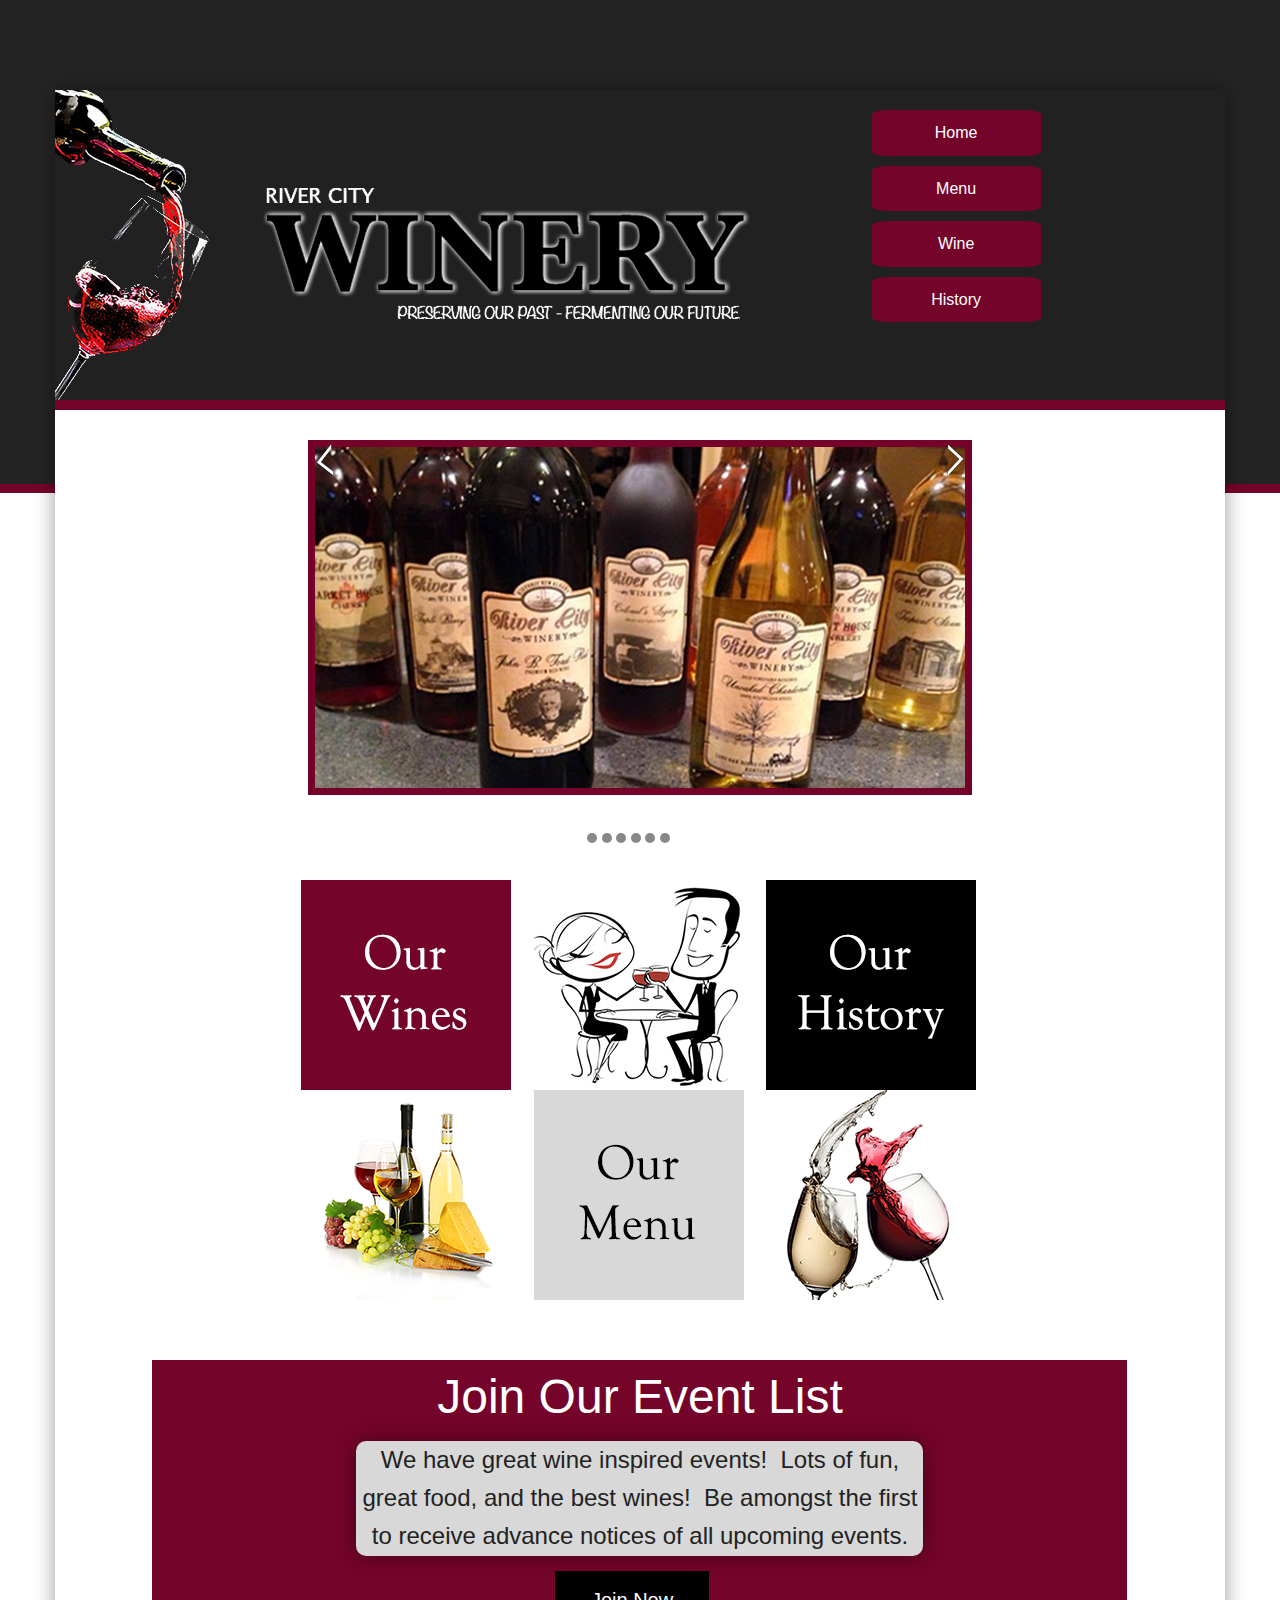
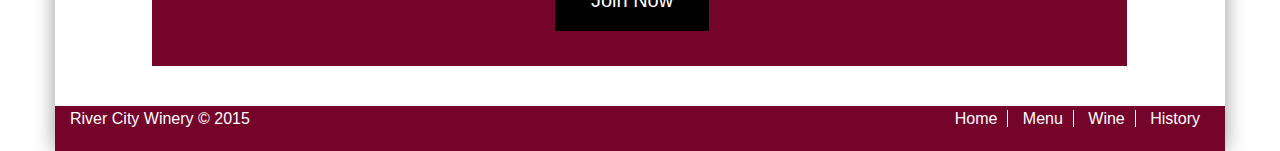
<file: index.html>
<!doctype html>
<html>
<head>
  <title>River City Winery</title>
  <meta charset="UTF-8">
  <meta name="viewport" content="width=device-width, initial-scale=1.0">
  <link href='https://fonts.googleapis.com/css?family=Allura' rel='stylesheet' type='text/css'>
  <link href="css/normalize.css" rel="stylesheet" media="screen">
  <link rel="stylesheet" type="text/css" href="css/foundation.css">
  <link rel="stylesheet" type="text/css" href="css/master.min.css">
  
</head>

<body>
  <div id='wrapper'>

    <div id='headCon'>
      <div class='row'>
        <div class='small-2 columns' id='imgHead' style='padding-left: 0px;'>
          <img class="hide-for-medium hide-for-small" src='img/winepourst.png' alt='Wine Pouring'>
        </div>
        <div class='small-5 columns' id='logoCon'>
          <img src='img/logo.png' alt='Winery Logo'>
        </div>
        <div class='small-5 columns' id='navCon'>       
          <ul class="mainNav">
            <li><a href="index.html">Home</a></li>
            <li><a href="menu.html">Menu</a></li>
            <li><a href="wine.html">Wine</a></li>
            <li><a href="history.html">History</a></li>
          </ul>
        </div>
      </div> 
    </div> <!--header container ends-->
      
    <div class='row'>
      <div class='large-12 columns'>
        <div id='imgHolder'>
          <div><img src="img/slidepic1.png" id='slideImg' alt='Picture of River City Winery"s wines'></div>
          <div class="leftControl"><img onClick="image(-1)" class="conLeft" src="img/left.svg" alt='Arrow for slide navigation' ></div>
          <div class="rightControl"><img onClick="image(1)" class="conRight" src="img/right.svg" alt='Arrow for slide navigation' ></div>
        </div>
      <div class='small-4 small-centered columns' id='dots'>
        <ol>
          <li></li>
          <li></li>
          <li></li>
          <li></li>
          <li></li>
          <li></li>
        </ol>
      </div>
        
      </div>
    </div><!--Slide Container ends-->
  	
    <div class='row'>
      <div class='small-8 small-centered columns' id='decoCon'>
        <ul class='decoNav hide-for-small'>
          <li id='decoRight'><a href="wine.html"><img src="img/owine1.png" class='imgMed' alt='Burgundy box titled Our Wines'></a></li>
          <li id='decoCenter'><img src="img/wine_couple.png" class='imgMed' alt='Cartoon couple sitting at table sipping wine'></li>
          <li id='decoLeft'><a href="history.html"><img src="img/his.png" class='imgMed' alt='Black box titled Our History'></a></li>
          <li id='decoRightBot'><img src="img/wine1.png" class='imgMed' alt='An image of wine, cheese, grapes and wine glasses'></li>
          <li id='decoCenterBot'><a href="menu.html"><img src="img/omenu.png" class='imgMed' alt='Grey box titled Our Menu'></a></li>
          <li id='decoLeftBot'><img src="img/wine2.png" class='imgMed' alt='A glass of red wine and a glass of white wine clicking in a toast.'></li>
        </ul> 
      </div>
    </div><!--decorative nav ends-->

    <div class='row'>
      <div class='small-10 small-offset-1 columns eveCon'>
      	<div class='events'>
        	<h5>Join Our Event List</h5>
        </div>
        <div>
          <p id='desPara'>We have great wine inspired events! &nbsp;Lots of fun, great food, and the best wines! &nbsp;Be amongst the first to receive advance notices of all upcoming events.</p>
        </div>
        <div>
          <ul id='styleList'>
            <li><a class="large button"  data-reveal-id="joinForm">Join Now</a></li>
          </ul>
        </div> 
      </div>
    </div>
     

    <div id='spaceCon'></div>
  		<div class='row' id='footCon'>
        <footer id='footPage'>
          <div class='small-6 columns text-left'>
            <p>River City Winery &copy; 2015</p>
          </div>
            <div class='small-6 columns text-right'>
              <ul>
                <li><a href="index.html">Home</a></li>
                <li><a href="menu.html">Menu</a></li>
                <li><a href="wine.html">Wine</a></li>
                <li><a href="history.html">History</a></li>
              </ul>
            </div>
        </footer>
 			</div>

  <!-- Popup Form to Join Event list -->
    <div class="reveal-modal small" id="joinForm" data-reveal="">
      <h3>Join Our Event List</h3>
        <p>We have great wine inspired events! &nbsp;Lots of fun, great food, and award winning wines! &nbsp;Be amongst the first to receive advance notices of all upcoming events.</p>
          <form>
            <div class="row">
              <div class="large-6 columns">
                <label>First Name
                  <input type="text"  pattern="^[A-Za-z]+$" placeholder="First Name" name="userName" id="firstName" tabindex="1" accesskey="N" required>
                </label>
              </div>
              <div class="large-6 columns">
                <label>Last Name
                  <input type="text"  pattern="^[A-Za-z]+$" placeholder="Last Name" name="userName" id="lastName" tabindex="1" accesskey="N" required>
                </label>
              </div>
            </div>
            <div class="row">
              <div class="large-6 columns">
                <label>Email
                  <input type="text" pattern="[a-z0-9._%+-]+@[a-z0-9.-]+\.[a-z]{2,3}$" placeholder="noOne@example.com" name="userEmail" id="userEmail" tabindex="3" accesskey="E" required>
                </label>
              </div>
              <div class="large-6 columns">
                <label>Phone Number
                 <input type="tel" pattern="^\d{3}-\d{3}-\d{4}$" placeholder="XXX-XXX-XXXX" name="userPhone" id="userPhone" tabindex="4" accesskey="P">
                </label>
              </div>
              <div class="large-4  columns">
                <button class="button round" type="submit" tabindex="14" style='padding: 3px 3px;'>Submit</button> 
              </div>
              <div>
                <button class="button round" type="reset" tabindex="15" style='padding: 3px 3px;'>Reset</button>
              </div>
            </div>
          </form>
        <a href='#' class='close-reveal-modal'>&#215;</a>
    </div><!-- Popup form end -->


  </div><!--wrapper ends-->
	<script type="text/javascript" src="https://code.jquery.com/jquery-1.11.3.min.js">			</script>
  <script src="js/slide.min.js"></script>
  <script src="js/foundation/foundation.reveal.js"></script>
  <script src="js/vendor/jquery.js"></script>
  <script src="js/foundation.min.js"></script>
    <script>
      $(document).foundation();
    </script> 
  
</body>
</html>
</file>
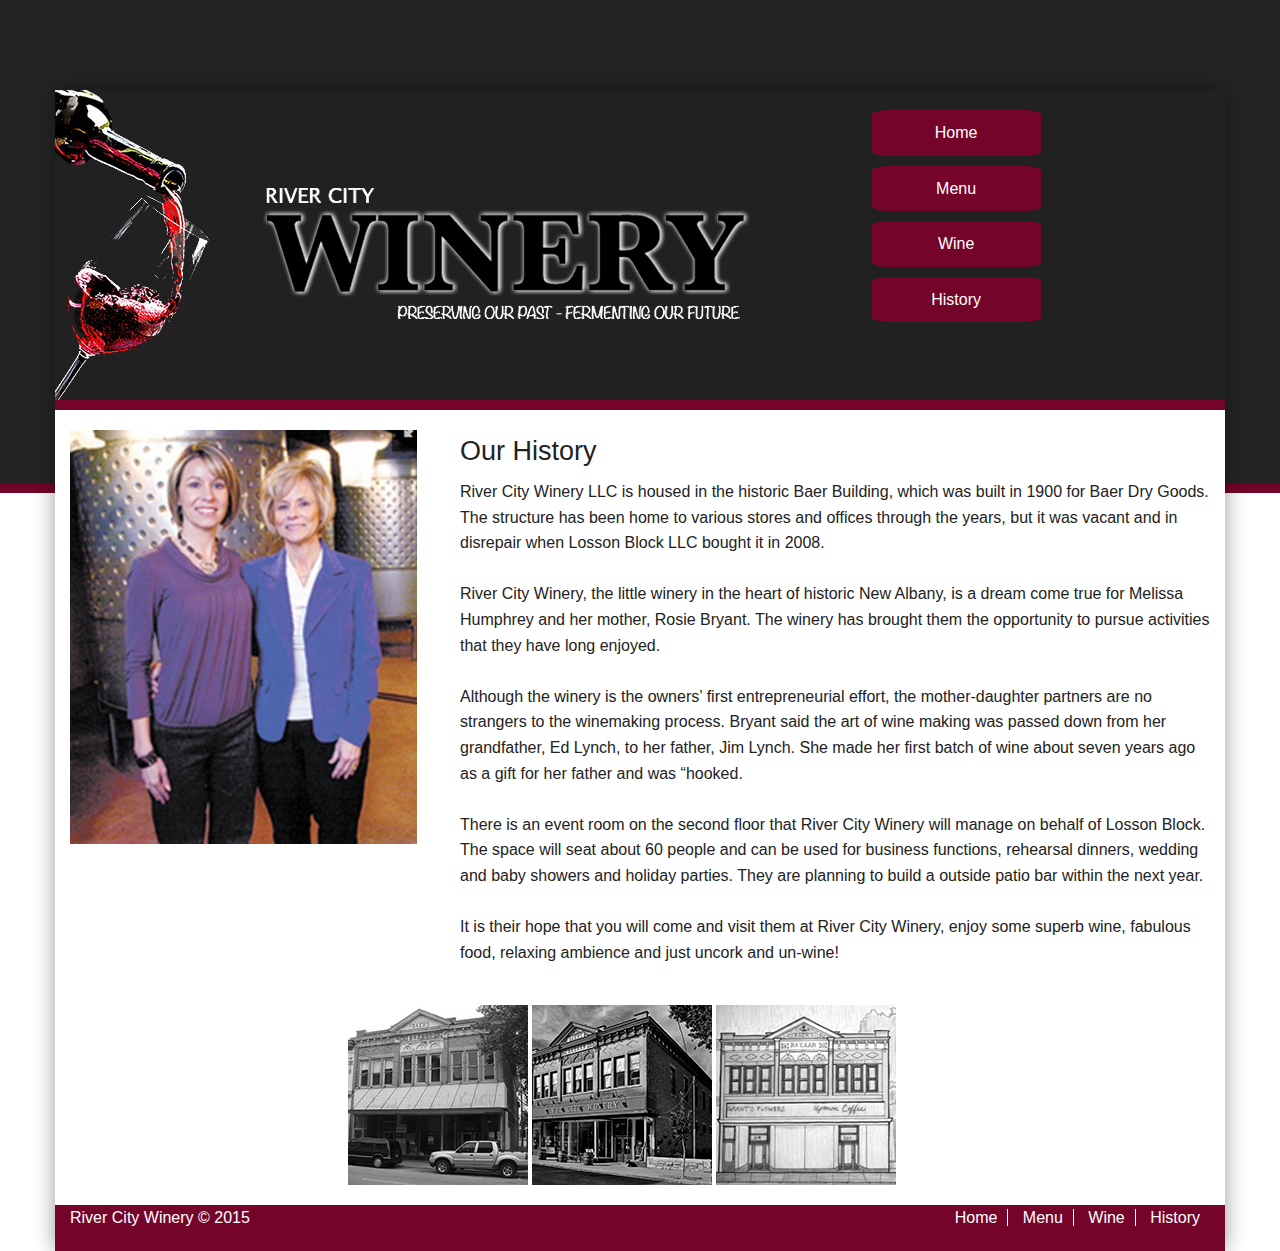
<file: history.html>
<!doctype html>
<html>
<head>
  <title>River City Winery</title>
  <meta charset="UTF-8">
  <meta name="viewport" content="width=device-width, initial-scale=1.0">
  <link href="css/normalize.css" rel="stylesheet" media="screen">
  <link rel="stylesheet" type="text/css" href="css/foundation.css">
  <link rel="stylesheet" type="text/css" href="css/master.min.css">
  
</head>

<body>
  <div id='wrapper'>

    <div id='headCon'>
      <div class='row'>
        <div class='small-2 columns' id='imgHead' style='padding-left: 0px;'>
          <img class="hide-for-medium hide-for-small" src='img/winepourst.png' alt='Wine Pouring'>
        </div>
        <div class='small-5 columns' id='logoCon'>
          <img src='img/logo.png' alt='Winery Logo'>
        </div>
        <div class='small-5 columns' id='navCon'>       
          <ul class="mainNav">
            <li><a href="index.html">Home</a></li>
            <li><a href="menu.html">Menu</a></li>
            <li><a href="wine.html">Wine</a></li>
            <li><a href="history.html">History</a></li>
          </ul>
        </div>
      </div> 
    </div> <!--header container ends-->
  
    <div class='container'>
      <div class='row'>
        <div class='small-4 columns'>
          <img src='img/owner.png' class='imgLg' alt='Picture of the two owners'>
        </div>
        <div class="small-8 columns colStyle">
          <h3 >Our History</h3>
            <p>River City Winery LLC is housed in the historic Baer Building, which was built in 1900 for Baer Dry Goods.  The structure has been home to various stores and offices through the years, but it was vacant and in disrepair when Losson Block LLC bought it in 2008. <br><br>River City Winery, the little winery in the heart of historic New Albany, is a dream come true for Melissa Humphrey and her mother, Rosie Bryant.  The winery has brought them the opportunity to pursue activities that they have long enjoyed.<br><br>Although the winery is the owners’ first entrepreneurial effort, the mother-daughter partners are no strangers to the winemaking process.  Bryant said the art of wine making was passed down from her grandfather, Ed Lynch, to her father, Jim Lynch. She made her first batch of wine about seven years ago as a gift for her father and was “hooked.<br><br>There is an event room on the second floor that River City Winery will manage on behalf of Losson Block.  The space will seat about 60 people and can be used for business functions, rehearsal dinners, wedding and baby showers and holiday parties.  They are planning to build a outside patio bar within the next year.<br><br>It is their hope that you will come and visit them at River City Winery, enjoy some superb wine, fabulous food, relaxing ambience and just uncork and un-wine!</p>
          </div>
      </div>
    </div>

    <div class="container ">
      <div class='row'>
        <div class='small-block-grid-3 picStyle'>
         <img src='img/baer1.png' class='imgSmall' alt='Old picture of Baer Building'>
            <img src='img/baer2.png' class='imgSmall' alt='Current picture of Baer Building'>
            <img src='img/baer3.png' class='imgSmall' alt='Hand drawing to the Baer Building'>
        </div>
      </div>
    </div><!--Content Container ends-->  

    <div id='spaceCon'></div>
  		<div class='row' id='footCon'>
        <footer id='footPage'>
          <div class='small-6 columns text-left'>
            <p>River City Winery &copy; 2015</p>
          </div>
            <div class='small-6 columns text-right'>
              <ul>
                <li><a href="index.html">Home</a></li>
                <li><a href="menu.html">Menu</a></li>
                <li><a href="wine.html">Wine</a></li>
                <li><a href="history.html">History</a></li>
              </ul>
            </div>
        </footer>
 			</div>
  </div><!--wrapper ends-->
</body>
</html>
</file>
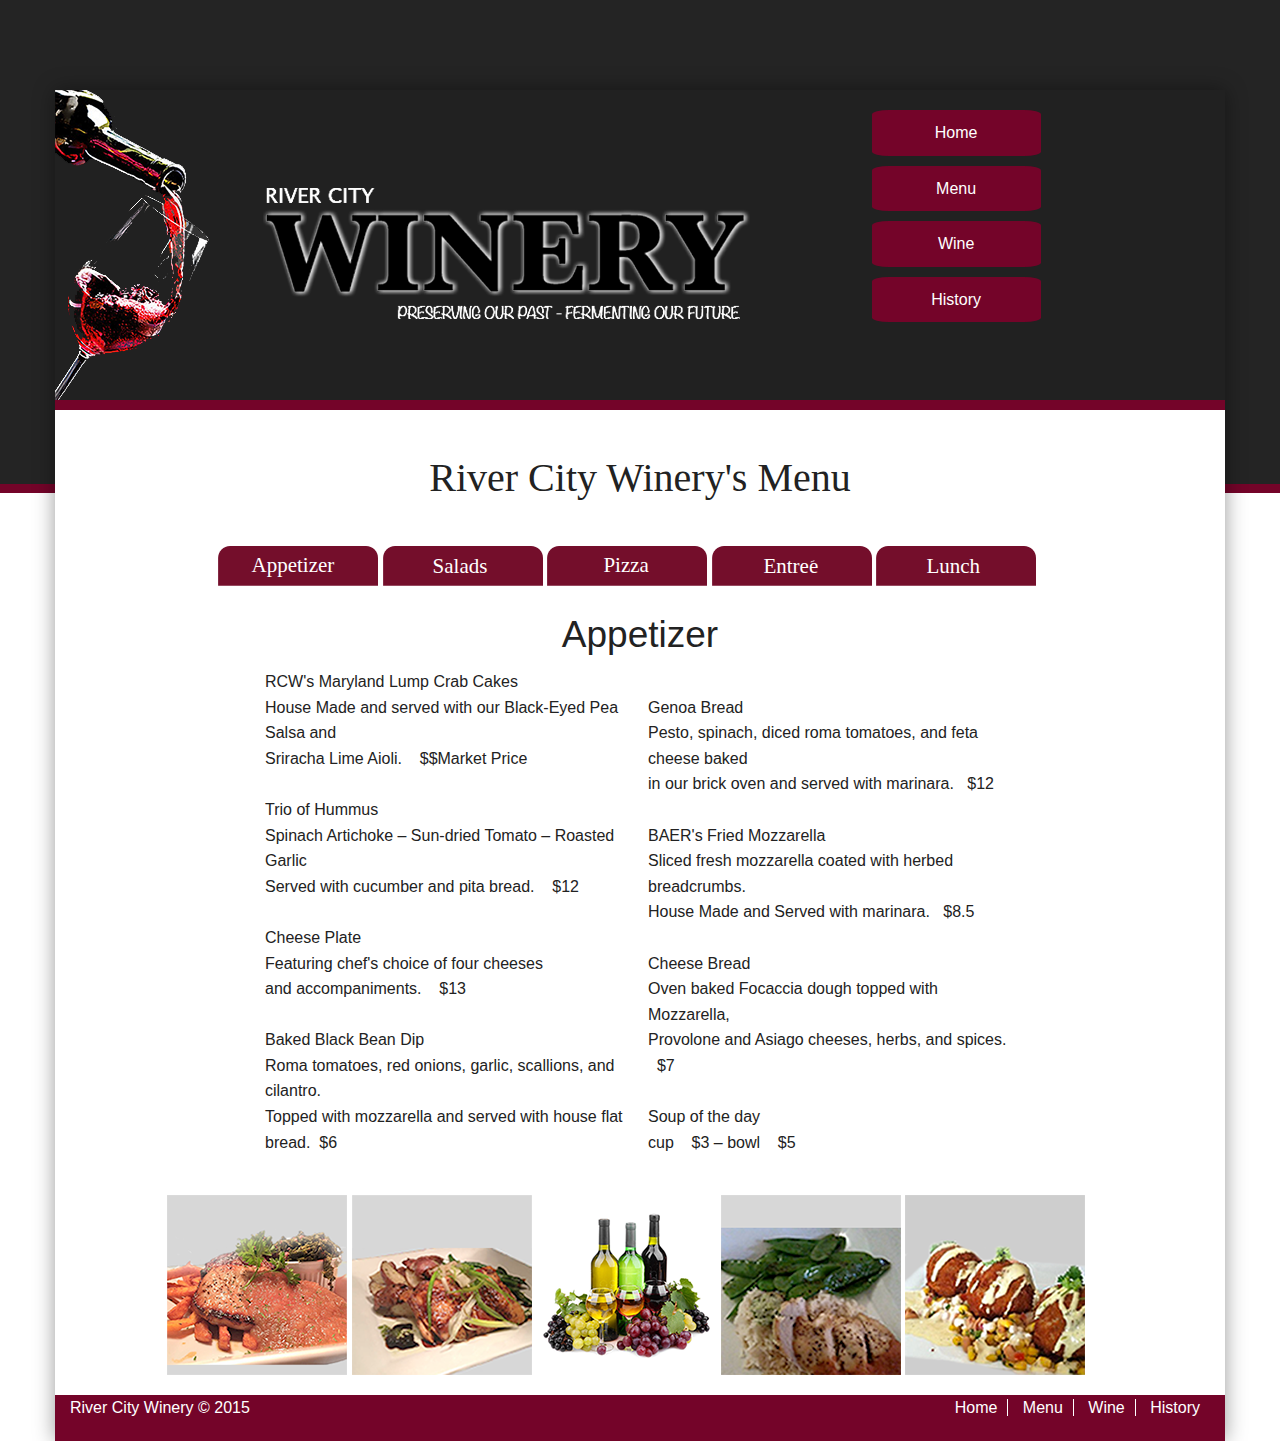
<file: menu.html>
<!doctype html>
<html>
<head>
  <title>River City Winery</title>
  <meta charset="UTF-8">
  <meta name="viewport" content="width=device-width, initial-scale=1.0">
  <link href="css/normalize.css" rel="stylesheet" media="screen">
  <link rel="stylesheet" type="text/css" href="css/foundation.css">
  <link rel="stylesheet" type="text/css" href="css/master.min.css">
  
</head>

<body>
  <div id='wrapper'>

    <div id='headCon'>
      <div class='row'>
        <div class='small-2 columns' id='imgHead' style='padding-left: 0px;'>
          <img class="hide-for-medium hide-for-small" src='img/winepourst.png' alt='Wine Pouring'>
        </div>
        <div class='small-5 columns' id='logoCon'>
          <img src='img/logo.png' alt='Winery Logo'>
        </div>
        <div class='small-5 columns' id='navCon'>       
          <ul class="mainNav">
            <li><a href="index.html">Home</a></li>
            <li><a href="menu.html">Menu</a></li>
            <li><a href="wine.html">Wine</a></li>
            <li><a href="history.html">History</a></li>
          </ul>
        </div>
      </div> 
    </div> <!--header container ends-->
      
     <div ><h1 id='menuHead'>River City Winery's Menu</h1></div>
  
        <div class="container">
          <div class='row'>
            <div class='small-12 small-centered columns'>
              <div class='barStyle'>
                <div class='button secondary'>
                  <a class='menu' data-target=".appetizer"><img src="img/appetizer.svg" alt='Appertizer menu tab'></a>
                </div>
                <div class='button secondary'>
                  <a class='menu' data-target=".salads"><img src="img/salads.svg" alt='Salads menu tab'></a>
                </div>
                <div class='button secondary'> 
                  <a class='menu' data-target=".pizza"><img src="img/pizza.svg" alt='Pizza menu tab'></a>
                </div>
                <div class='button secondary'>
                  <a class='menu' data-target=".entrees"><img src="img/entrees.svg" alt='Entrees menu tab'></a>
                </div>
                <div class='button secondary'> 
                  <a class='menu' data-target=".lunch"><img src="img/lunch.svg" alt='Lunch menu tab'></a>
                </div>
              </div>
            </div>  
          </div>
        </div>
  
      <div class='container'>
        <div class='row'>
           
              
      <div class="small-8 small-centered columns" >
        <div class='appetizer target menuCon'>
          <h2 style='text-align:center;'>Appetizer</h2>
            <p>RCW's Maryland Lump Crab Cakes<br>House Made and served with our Black-Eyed Pea Salsa and <br>Sriracha Lime Aioli. &nbsp; &nbsp;$$Market Price<br><br>Trio of Hummus<br>Spinach Artichoke – Sun-dried Tomato – Roasted Garlic<br>Served with cucumber and pita bread. &nbsp; &nbsp;$12<br><br>Cheese Plate<br>Featuring chef's choice of four cheeses <br>and accompaniments. &nbsp;&nbsp; $13<br><br>
            Baked Black Bean Dip<br>Roma tomatoes, red onions, garlic, scallions, and cilantro.<br>Topped with mozzarella and served with house flat bread.&nbsp;&nbsp;$6<br><br>
            Genoa Bread<br>Pesto, spinach, diced roma tomatoes, and feta cheese baked<br> in our brick oven and served with marinara.&nbsp;&nbsp; $12<br><br>
            BAER's Fried Mozzarella<br>Sliced fresh mozzarella coated with herbed breadcrumbs.<br>House Made and Served with marinara.&nbsp;&nbsp; $8.5<br><br>
            Cheese Bread<br>Oven baked Focaccia dough topped with Mozzarella,<br>Provolone and Asiago cheeses, herbs, and spices. &nbsp;&nbsp;$7<br><br>
            Soup of the day <br>cup &nbsp;&nbsp; $3 – bowl &nbsp;&nbsp; $5
            </p>
        </div>
      </div>

          <div class="salads target small-8 small-centered columns menuCon" style="display: none;">
            <h2 style='text-align:center;'>Salads</h2>
         
              <p>
             House Salad<br>Romaine with Cucumbers, tomatoes and radishes.<br>Your choice of dressing.&nbsp; &nbsp; $6<br><br>
              Garden Fresh Caesar Salad<br>Romaine with Caesar dressing, freshly grated<br>Pecorino-Romano cheese, and Croutons. &nbsp; &nbsp;$6<br><br>
              Greek Salad<br>Romaine with greek dressing, Cucumbers, red onions,<br>kalamata olives, tomatoes, and feta cheese.&nbsp; &nbsp;$7<br><br>
              Seasonal Spinach Salad<br>Baby spinach with the Chef's Choice of Seasonal Garnishes.&nbsp; &nbsp;$7<br><br>
              Additions<br>Add to any salad - Chicken &nbsp; &nbsp; $5 &nbsp; &nbsp; Shrimp &nbsp; &nbsp; $3/shrimp<br><br>
              Available Dressings<br>Bacon Vinaigrette, Balsamic Vinaigrette, Blue Cheese,<br> Caesar, Greek Vinaigrette,Citrus Vinaigrette, <br>Honey Mustard, Italian, Ranch and Thousand Island.
              </p>
          </div>
          <div class="pizza target small-9 small-centered columns menuCon" style="display: none;">
            <h2 style='text-align:center;'>Brick Oven Pizza</h2>
         
              <p>
              Pizza Margherita<br>Named for Queen Margherita of Italy in 1889, this classic is topped with fresh sliced Mozzarella, fresh sliced roma tomatoes, and fresh basil smothered in shredded mozzarella and provolone. Try Adding Bacon or Prosciutto.&nbsp; &nbsp;$17<br><br>
              Roasted Pear and Blue Cheese Shredded Mozzarella cheese topped with caramelized onions, spinach, bacon, roasted pears, and blue cheese.&nbsp; &nbsp; $17<br><br>
              Wild Mushroom Crimini, Oyster, portabella and Shiitake mushrooms with fresh herbs on bed of Mozzarella and red sauce. &nbsp; &nbsp;$17<br><br>
              Mediterranean<br>Mediterranean-spiced chicken, red onion, and mozzarella Cheese topped with cucumber, tomato, kalamata olives, feta cheese, andtzatziki sauce. &nbsp; &nbsp; $17<br><br>
              Sicilian<br>Prosciutto, Pepperoni, Bacon, and sweet Italian sausage on a bed of mozzarella cheese and red sauce. &nbsp; &nbsp; $17<br><br>
              Buffalo Chicken<br>"Chef Walker's Hot Wing Sauce" Topped with Mozzarella Cheese, Marinated Chicken Breast, Red onion and herbs.&nbsp; &nbsp; $17<br><br>
              Cheese Pizza<br>No sauce or Red Sauce <br>ADD ADDITIONAL TOPPINGS TO MAKE YOUR OWN &nbsp; &nbsp; $13<br><br>
              Additional toppings **$1 - $2**<br><br>
              Pepperoni - Sausage - Bacon - Salami – Onion - Sweet Red Onion Banana Peppers - Jalapeños - Green Olives - Black Olives Kalamata Olives - Sliced Roma Tomatoes Fresh Sliced Mozzarella - Asiago - Parmesan - Feta – Extra Cheese Spinach – Roasted pears – Blue Cheese<br><br>
              Chicken** - Gourmet Mushrooms** - Prosciutto** Capriole Farms Goat cheese**<br><br>
              *Gluten-Free Crust Upon Request 
              </p>
          </div>
          <div class="entrees target small-9 small-centered columns menuCon" style="display: none;">
            <h2 style='text-align:center;'>Entrées</h2><br>
            <h4 style='text-align:center;'>Available Tuesday-Sunday after 4:00pm</h4>
             
              <p>
              Chicken Cordon Gouda<br>Baked chicken stuffed with prosciutto and gouda.  Served with whipped potatoes, sauce aurora, and vegetable of the day.&nbsp; &nbsp; $15<br><br>
              Coffee Cured Pork Tenderloin<br>Persimmon demi glace, sweet potato frites, and kale greens.&nbsp; &nbsp; $16<br><br>
              8 oz. Pan Seared Salmon<br>Roasted tomato vinaigrette, frisee, shaved red onions, toasted sunflower <br>seeds, sautéed haircot verts, served with rice pilaf.&nbsp; &nbsp; $16<br><br>
              Scallops<br>Three blackened U10  scallops, sofrito sauce, white frisee, and red peppers, served with rice pilaf.&nbsp; &nbsp;$18<br><br>
              8 oz. Sirloin<br>Red wine demi glace, potato puree, choice of kale greens or sautéed haircot verts.&nbsp; &nbsp;$15<br><br>
              Lemon Parmesan Tortellini<br>Ricotta tortellini, lemon parmesan cream sauce, crispy prosciutto, herbs and spices, tomatoes, arugula, finished with pecans &nbsp; &nbsp;$13<br><br>
              Fettuccine Alfredo<br>Creamy alfredo sauce made with RCW's white wine. &nbsp; &nbsp;$11<br><br>
              Pasta Marinara<br>Fettuccine, parmesan, marinara, herbs and spices.&nbsp; &nbsp;$9<br><br>
              Add Chicken $5 - Add Shrimp $6 - Add Scallops $8<br><br>
              Vegetable of the Day<br>á la Carte $3<br><br>
              </p>
          </div>
          <div class="lunch target small-8 small-centered columns menuCon" style="display: none;">
            <h2 style='text-align:center;'>Lunch</h2><br>
            <h4 style='text-align:center;'>Available Tuesday - Sunday from 11:00am-2:30pm</h4>
            
              <p>
              Chicken Salad<br>RCW's house made chicken salad with grapes, walnuts, red onion, and scallions.Served on a toasted croissant and dressed with lettuce.&nbsp; &nbsp;$8.5<br><br>
              The President<br>Ciabatta bread with genoa salami, cappicola, pepperoni, prosciutto, provolone cheese, lettuce, tomato, and Italian dressing.&nbsp; &nbsp;<br>half $7 - whole $9<br><br>
              Hot Ham & Cheese<br>Toasted ciabatta bread with shaved ham, mozzarella/provolone cheese, and sweet dijon mustard sauce.&nbsp; &nbsp;half $6 - whole $8<br><br>
              Mediterranean Chicken Wrap<br>Sautéed marinated chicken breast, tomatoes, cucumbers, spinach, red onion, feta, and tzatiziki sauce.&nbsp; &nbsp;$8.5<br><br>
              Turkey & Swiss<br>Toasted ciabatta bread with sliced turkey breast, swiss cheese, lettuce, tomato, and sweet dijon mustard sauce.&nbsp; &nbsp;$8<br><br>
              Fish Tacos<br>Fried cod, black eye pea and corn salsa, tomatoes, romaine lettuce with sriracha lime aioli wrapped in a flour tortilla &nbsp; &nbsp;$9<br><br>
              Stromboli<br>Sautéed Green peppers and Sausage topped with Pizza Sauce and Mozzarella Cheese.&nbsp; &nbsp;$8<br><br>
              Personal Lunch Pizza<br>Your choice of two of our pizza toppings.&nbsp; &nbsp;$7<br><br>
              Specialty Pizza&nbsp; &nbsp;$9<br><br>
              </p>
          </div>
        </div>
    </div>
    <div class="container ">
      <div class='row'>
        <div class='small-10 small-offset-1 columns  imgStyle'>
          <img src='img/porkChop.png' class='imgSmall' alt='Pork Chops'>
          <img src='img/salmon.png' class='imgSmall' alt='Salmon'>
          <img src='img/wine.png' class='imgSmall' alt='Wine'>
          <img src='img/chicken.png' class='imgSmall' alt='Chicken'>
          <img src='img/crabcakes.png' class='imgSmall' alt='Crab Cakes'>
        </div>
      </div>
    </div><!--Content Container ends-->  

    <div id='spaceCon'></div>
  		<div class='row' id='footCon'>
        <footer id='footPage'>
          <div class='small-6 columns text-left'>
            <p>River City Winery &copy; 2015</p>
          </div>
            <div class='small-6 columns text-right'>
              <ul>
                <li><a href="index.html">Home</a></li>
                <li><a href="menu.html">Menu</a></li>
                <li><a href="wine.html">Wine</a></li>
                <li><a href="history.html">History</a></li>
              </ul>
            </div>
        </footer>
 			</div>
  </div><!--wrapper ends-->
	<script src="https://code.jquery.com/jquery-2.1.4.min.js" type="text/javascript"></script>
  <script src="js/foundation.min.js"></script>
  <script type="text/javascript"> 
      $(document).ready(function () {
      var $targets = $('.target');
      $('.button .menu').click(function () {
      var $target = $($(this).data('target')).fadeToggle("300", "linear");
      $targets.not($target).hide()
    });
});
</script>
  
</body>
</html>
</file>
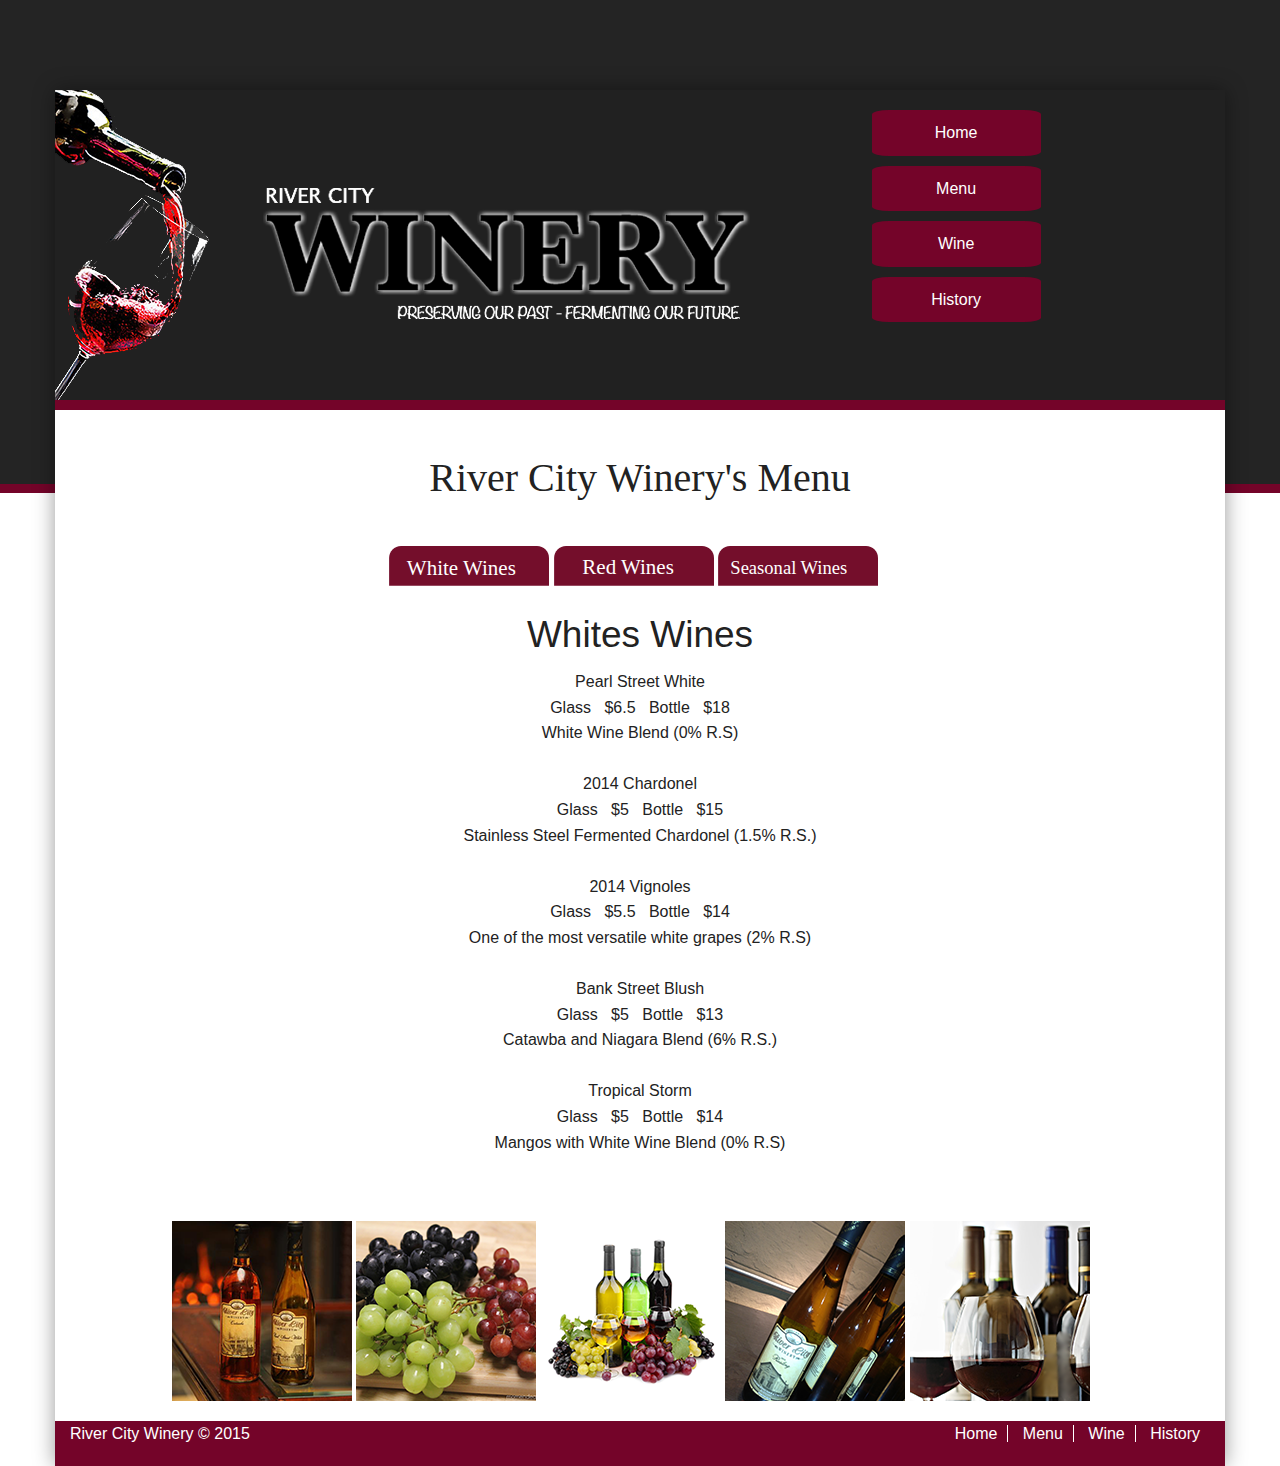
<file: wine.html>
<!doctype html>
<html>
<head>
  <title>River City Winery</title>
  <meta charset="UTF-8">
  <meta name="viewport" content="width=device-width, initial-scale=1.0">
  <link href="css/normalize.css" rel="stylesheet" media="screen">
  <link rel="stylesheet" type="text/css" href="css/foundation.css">
  <link rel="stylesheet" type="text/css" href="css/master.min.css">
  
</head>

<body>
  <div id='wrapper'>

    <div id='headCon'>
      <div class='row'>
        <div class='small-2 columns' id='imgHead' style='padding-left: 0px;'>
          <img class="hide-for-medium hide-for-small" src='img/winepourst.png' alt='Wine Pouring'>
        </div>
        <div class='small-5 columns' id='logoCon'>
          <img src='img/logo.png' alt='Winery Logo'>
        </div>
        <div class='small-5 columns' id='navCon'>       
          <ul class="mainNav">
            <li><a href="index.html">Home</a></li>
            <li><a href="menu.html">Menu</a></li>
            <li><a href="wine.html">Wine</a></li>
            <li><a href="history.html">History</a></li>
          </ul>
        </div>
      </div> 
    </div> <!--header container ends-->
      
     <div ><h1 id='menuHead'>River City Winery's Menu</h1></div>
  
        <div class="container">
          <div class='row'>
            <div class='small-12 small-centered columns'>
              <div class='wineStyle'>
                <div class='button secondary'>
                   <a class='menu' data-target=".whiteWine"><img src="img/whitewine.svg" alt='White Wine list tab'></a>
                </div>
                <div class='button secondary'>
                   <a class='menu' data-target=".redWine"><img src="img/redwine.svg" alt='Red Wine list tab'></a>
                </div>
                <div class='button secondary'> 
                  <a class='menu' data-target=".seasonalWine"><img src="img/seasonal.svg" alt='Seasonal Wine list tab'></a>
                </div>
              </div>
            </div>  
          </div>
        </div>
  
        <div class='container'>
          <div class='row'>
              <div class='whiteWine target small-8 small-centered columns wineCon'>
                <h2 style='text-align:center;'>Whites Wines</h2>
                  <p>
                  Pearl Street White<br>Glass &nbsp; $6.5 &nbsp;&nbsp;Bottle &nbsp; $18<br>White Wine Blend (0% R.S)<br><br>
                  2014 Chardonel<br>Glass &nbsp; $5 &nbsp;&nbsp;Bottle &nbsp; $15<br>Stainless Steel Fermented Chardonel (1.5% R.S.)<br><br>
                  2014 Vignoles<br>Glass &nbsp; $5.5 &nbsp;&nbsp;Bottle &nbsp; $14<br>One of the most versatile white grapes (2% R.S)<br><br>
                  Bank Street Blush<br>Glass &nbsp; $5 &nbsp;&nbsp;Bottle &nbsp; $13<br>Catawba and Niagara Blend  (6% R.S.)<br><br>
                  Tropical Storm<br>Glass &nbsp; $5 &nbsp;&nbsp;Bottle &nbsp; $14<br>Mangos with White Wine Blend (0% R.S)<br><br>
                  </p>
              </div>
              <div class="redWine target small-8 small-centered columns wineCon" style="display: none;">
                <h2 style='text-align:center;'>Red Wines</h2>
                  <p>
                  Main Street Red<br>Glass &nbsp; $7 &nbsp;&nbsp;Bottle &nbsp; $21<br>Merlot, Coret Noir, and Chancelor blend (0% R.S.)<br><br>
                  Cardinal Red<br>Glass &nbsp; $6.5 &nbsp;&nbsp;Bottle &nbsp; $17<br>100% Merlot Aged in Oak and Lightly Sweetened (2.5% R.S.)<br><br>
                  Fire Engine Red<br>Glass &nbsp; $6.5 &nbsp;&nbsp;Bottle &nbsp; $17<br>Chambourcin Rose´ (2.5% R.S.)<br><br>
                  Lazy River Red<br>Glass &nbsp; $5 &nbsp;&nbsp;Bottle &nbsp; $13<br>Sweet Native North American Concord (6% R.S.)<br><br>
                  Colonel's Legacy<br>Glass &nbsp; $7 &nbsp;&nbsp;Bottle &nbsp; $20<br>LIMIT 2 BOTTLES PER CUSTMER PER DAY<br>Red blend aged in used Kentucky Bourbon Barrels. <br>(7.5% R.S.)
                  </p>
              </div>
              <div class="seasonalWine target small-9 small-centered columns wineCon" style="display: none;">
                <h2 style='text-align:center;'>Seasonal Wines</h2>
                  <p>
                  Lazy Rive White<br>Glass &nbsp; $5 &nbsp;&nbsp;Bottle &nbsp; $13<br>Sweet Native North American Niagara (5% R.S)<br><br>
                  Market House Elderberry<br>Glass &nbsp; $5 &nbsp;&nbsp;Bottle &nbsp; $14<br>Elderberry with white wine (6.5% R.S.)<br><br>
                  Strawberry Cyclone<br>Glass &nbsp; $5 &nbsp;&nbsp;Bottle &nbsp; $14<br>Delicious Strawberry with white wine. (8% R.S.)<br><br>
                  Markethouse Cherry<br>Glass &nbsp; $5 &nbsp;&nbsp;Bottle &nbsp; $14<br>Sweet Michigan Cherry (9.5% R.S.)<br><br>
                  Berry Cherry Cyclone<br>Glass &nbsp; $5 &nbsp;&nbsp;Bottle &nbsp; $14<br>Black Cherry and blueberry with white wine (10.8% R.S.)<br><br>
                  </p>
              </div>
          </div>
        </div>

    <div class="container ">
      <div class='row'>
        <div class='small-block-grid-5 imgStyle'>
        <img src='img/wine6.png' class='imgSmall' alt='Image of Wine bottles'>
        <img src='img/grapeW.png' class='imgSmall' alt='Image of Red, Green, Purple grapes'>
        <img src='img/wine.png' class='imgSmall' alt='Clipart of Wine, Grapes, and Cheese'>
        <img src='img/wine7.png' class='imgSmall' alt="Photo of River City's Wine">
        <img src='img/wine9.png'  class='imgSmall' alt='Glass of wine'>
        </div>
      </div>
    </div><!--Content Container ends-->  

    <div id='spaceCon'></div>
  		<div class='row' id='footCon'>
        <footer id='footPage'>
          <div class='small-6 columns text-left'>
            <p>River City Winery &copy; 2015</p>
          </div>
            <div class='small-6 columns text-right'>
              <ul>
                <li><a href="index.html">Home</a></li>
                <li><a href="menu.html">Menu</a></li>
                <li><a href="wine.html">Wine</a></li>
                <li><a href="history.html">History</a></li>
              </ul>
            </div>
        </footer>
 			</div>
  </div><!--wrapper ends-->
	<script src="https://code.jquery.com/jquery-2.1.4.min.js" type="text/javascript"></script>
  <script src="js/foundation.min.js"></script>
  <script type="text/javascript"> 
      $(document).ready(function () {
      var $targets = $('.target');
      $('.button .menu').click(function () {
      var $target = $($(this).data('target')).fadeToggle("300", "linear");
      $targets.not($target).hide()
    });
});
</script>
  
</body>
</html>
</file>
<file: css/master.min.css>
#headSize h1,#menuHead,.events h5,.mainNav a,.wineCon>p{text-align:center}#wrapper,.row{max-width:73.125em}#styleList li,.decoNav a,.mainNav,.navEvent{list-style-type:none}#footPage ul,ol{list-style:none}#styleList li,.decoNav a,.mainNav a,.navEvent a,footer a{text-decoration:none}body{background-image:url(../img/background.png);background-repeat:repeat-x;background-position:center top;font-size:16px}#wrapper{min-height:100vh;margin:5.625em auto 0;background:#fff;box-shadow:0 0 20px rgba(0,0,0,.4)}#headCon{background:#212121;border-bottom:10px solid #740429}#imgHead{width:16%}#logoCon{margin-top:90px;width:48%}#navCon{margin-top:20px;width:33%}.row .row{margin:0;max-width:none;width:auto}::-webkit-input-placeholder{color:#999}:-moz-placeholder{color:#999}::-moz-placeholder{color:#999}:-ms-input-placeholder{color:#999}#dots li,#slideImg{margin:0 auto}.mainNav li{padding-bottom:10px}.mainNav a{border-radius:10%;width:50%;display:block;color:#fff;padding:10px 20px;background-color:#740429}#imgHolder,#slideImg{width:41.5em;position:relative}#imgHolder{min-height:6.25em;margin:1.875em auto;overflow:hidden}#slideImg{border:7px solid #740229;box-shadow:0 0 20px rgba(0,0,0,.6)}.leftControl,.rightControl{width:5.125em;height:12.5em;top:0}#desPara,.navEvent a{box-shadow:0 0 20px rgba(0,0,0,.4);text-align:center}.leftControl{left:0;position:absolute}.rightControl{right:0;position:absolute}.conLeft,.conRight{width:2em;height:2em;position:absolute;top:2%}.conLeft{left:8px}.conRight{right:8px}ol{width:100%;margin:0 35%}ol>li{background:#888;border-radius:50%;display:inline-block;width:10px;height:10px;cursor:pointer}#desPara,.eveCon,.navEvent{height:auto}.decoNav{margin-top:30px}.decoNav>li{display:inline;margin-left:2.5%}.decoNav a:hover{color:#fff;background:#740229}.eveCon{margin:40px auto;background:#740429}.events h5{font-size:3em;color:#fff;margin-bottom:10px}#desPara{width:60%;background:#D8D8D8;margin:0 auto;font-size:1.5em;border-radius:10px}.button{background-color:#000;color:#fff}.button:hover{background-color:#424242;color:#fff}#styleList{margin:15px 41%}.navEvent li{padding-bottom:10px;margin:20px 40%}.navEvent a{border-radius:10%;display:block;color:#fff;padding:10px 20px;background-color:#212121;font-size:1em}#headSize h1{font-size:4em;color:#000}.spaceCon{width:100%;height:100px}#footCon{background-color:#740429;color:#fff}#footPage ul li{padding:0;display:inline}#footPage ul{margin:0}footer li a{border-right:1px solid #fff;padding-right:10px;padding-left:10px;margin:0 auto;color:#fff}footer li:last-child a{border:none}#menuHead{font-family:Allura,cursive,serif;font-size:250%;margin:40px auto}.barStyle{margin-left:13%}.wineStyle{margin-left:28%}.imgStyle{margin:20px 10%}.menuCon p{-webkit-column-count:2;-moz-column-count:2;column-count:2}.picStyle{margin:20px 25%}.colStyle,.imgLg{margin-top:20px}@media (min-width:641px) and (max-width:1008px){#logoCon,#logoCon img{max-width:200%}.decoNav>li,.mainNav a,.mainNav li{display:inline}#logoCon{margin-top:20px;margin-left:90px}#navCon{width:70%}.mainNav{padding-left:5%}.touch-slider-viewport{width:60%!important}.imgMed{margin:0;max-width:25%!important}#decoCon{width:70%!important}.decoNav{width:100%;height:auto}.imgSmall{width:15%;margin-left:2%}.imgLg{width:90%;margin-left:2%}}@media (min-width:481px) and (max-width:640px){#logoCon{max-width:200%;margin-top:20px}#logoCon img{max-width:180%}#navCon{width:100%}.mainNav{padding-left:5%}.mainNav a,.mainNav li{display:inline}.touch-slider-viewport{width:100%!important}.imgMed{margin:0;max-width:40%}#decoCon{display:none}.imgLg,.imgSmall{display:none!important}.decoNav{width:100%;height:auto;margin-left:100%}#imgHolder,#slideImg,.conLeft,.conright{max-width:100%}#imgHolder{height:324px!important}.eveCon{height:auto;margin:40px 10px}.events h5{font-size:2em}#desPara{width:90%;font-size:.95em}.menu>img{width:80%}.wineStyle{margin-left:1%}.button{padding:0!important}.colStyle{width:100%!important}}@media (max-width:480px){#logoCon{max-width:200%;margin-top:20px}#logoCon img{max-width:180%}#navCon{width:100%}.mainNav{padding-left:5%}.mainNav a,.mainNav li{display:inline}.touch-slider-viewport{width:100%!important}.imgMed{margin:0;max-width:40%}#decoCon{display:none}.decoNav{width:100%;height:auto;margin-left:100%}#imgHolder,#slideImg,.conLeft,.conright{max-width:100%}#imgHolder{height:272px!important}.eveCon{height:auto;margin:40px 10px}.events h5{font-size:2em}#desPara{width:90%;font-size:.95em}.imgLg,.imgSmall{display:none!important}.colStyle{width:100%!important}}
</file>
